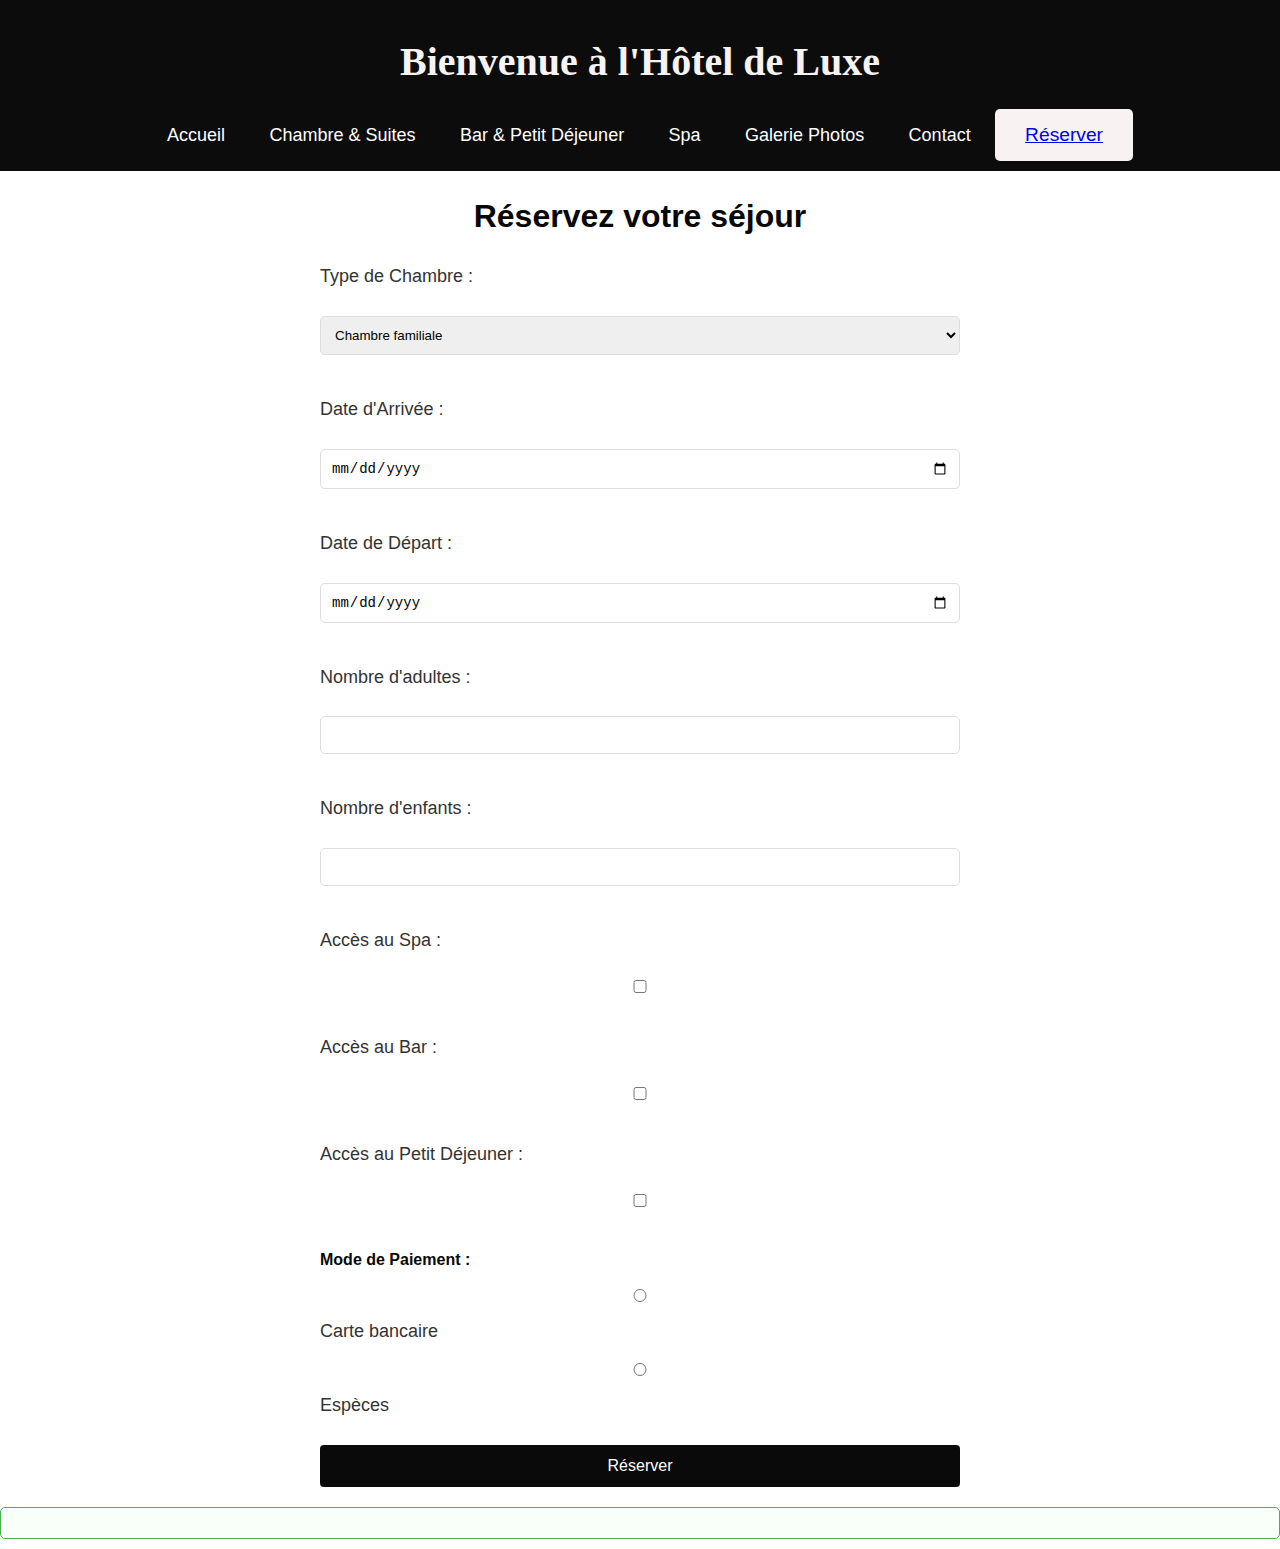
<file: reserver.html>
<!DOCTYPE html>
<html lang="en">
<head>
    <meta charset="UTF-8">
    <meta name="viewport" content="width=device-width, initial-scale=1.0">
    <title>reserver</title>
    <link rel="stylesheet" href="style.css">
    <link rel="shortcut icon" href="https://i.pinimg.com/474x/71/66/22/7166224b95d9b7f229367e9fe1a8ce08.jpg" type="image/x-icon">

</head>
<body>
    <header>
        <nav>
            <ul>       
                  <h1>Bienvenue à l'Hôtel de Luxe</h1>

                <li><a href="index.html">Accueil</a></li>
                <li><a href="chambre.html">Chambre & Suites</a></li>
                <li><a href="bar.html">Bar & Petit Déjeuner</a></li>
                <li><a href="spa.html">Spa</a></li>
                <li><a href="galerie.html">Galerie Photos</a></li>
                <li><a href="contact.html">Contact</a></li>
                <button class="btn-reservation"> <a href="reserver.html">Réserver</button></a>

            </ul>
        </nav>
        
    </header>

    <section class="reservation-section">
        <h2>Réservez votre séjour</h2>

        <!-- Formulaire de réservation -->

       <form id="reservation-form">
            <label for="chambre">Type de Chambre :</label>
            <select id="chambre" name="chambre" required>
                <option value="simple">Chambre familiale</option>
                <option value="double">Chambre Double</option>
                <option value="double">Chambre Double superieure</option>
                <option value="simple">Junior suite</option>
                <option value="suite">Suite</option>
            </select>
            
            <label for="arrivee">Date d'Arrivée :</label>
            <input type="date" id="arrivee" name="arrivee" required>
            
            <label for="depart">Date de Départ :</label>
            <input type="date" id="depart" name="depart" required>
            
            <label for="adultes">Nombre d'adultes :</label>
            <input type="number" id="adultes" name="adultes" min="1" required>
            
            <label for="enfants">Nombre d'enfants :</label>
            <input type="number" id="enfants" name="enfants" min="0" required>
            <label for="spa">Accès au Spa :</label>
            <input type="checkbox" id="spa" name="spa">

            
            <label for="bar">Accès au Bar :</label>
            <input type="checkbox" id="bar" name="bar">

            <label for="bar">Accès au Petit Déjeuner :</label>
            <input type="checkbox" id="Petit Déjeuner" name="Petit Déjeuner">
            <div class="payment-options">
                <p><strong>Mode de Paiement :</strong></p>
                <label>
                    <input type="radio" id="payment-card" name="payment" value="Carte" required>
                    Carte bancaire
                </label>
                <label>
                    <input type="radio" id="payment-cash" name="payment" value="Espèces">
                    Espèces
                </label>
            </div>
            
            <button id="btnReserver" type="button">Réserver</button>
        </form> 
        <p id="response-message"></p>
  
        
    </section>
     

    
    <script src="script.js"></script>
    
</body>
</html>
</file>
<file: style.css>
* {
    margin: 0;
    padding: 0;
    box-sizing: border-box;
}

/* Mise en page de base */
body {
    font-family: Arial, sans-serif;
    line-height: 1.6;
    /* background-color: #f4f4f4; */
    color: #333;
    /* background-image: url('https://d2f01xbihz6wxc.cloudfront.net/cache/img/grand-coeur-latin-accueil-219532-1920-1280-landscape.jpg?q=1721739288'); */

}

header {
    background-color: #0c0c0c;
    color: #fff;
    padding: 10px 0;
}

nav ul {
    list-style-type: none;
    text-align: center;
}

nav ul li {
    display: inline-block;
    margin: 0 20px;
}

nav ul li a {
    color: #fff;
    text-decoration: none;
    font-size: 18px;
}

h1, h2 {
    text-align: center;
    margin: 20px 0;
}


/* Sections */
section {
    margin: 10px 0;
}



#chambres .chambres-container {
    display: flex;
    justify-content: space-around;
    flex-wrap: wrap;
}

.chambre {
    background: #fff;
    border-radius: 8px;
    box-shadow: 0 0 10px rgba(0, 0, 0, 0.1);
    width: 30%;
    padding: 15px;
    margin: 10px;
    text-align: center;
}

.chambre img {
    width: 100%;
    border-radius: 8px;
}

#contact form {
    display: flex;
    flex-direction: column;
    width: 50%;
    margin: 0 auto;
}

#contact form label {
    margin: 5px 0;
}

#contact form input, #contact form textarea {
    padding: 10px;
    margin: 5px 0 15px;
    border-radius: 5px;
    border: 1px solid #ddd;
}

button {
    background-color: #2980b9;
    color: #fff;
    border: none;
    padding: 10px 20px;
    cursor: pointer;
    border-radius: 5px;
}

button:hover {
    background-color: #f0e2a2;
}


/* Section Réservation */
 #reservation {
    padding: 40px 20px;
    background-color: #ecf0f1;
    text-align: center;
}

#reservation-form {
    display: flex;
    flex-direction: column;
    width: 50%;
    margin: 0 auto;
}

#reservation-form label {
    margin-top: 10px;
    font-size: 18px;
}

#reservation-form input, #reservation-form select {
    padding: 10px;
    margin: 5px 0 15px;
    border-radius: 5px;
    border: 1px solid #ddd;
}
 
label {
    margin-top: 10px;
    display: block;
}
input, select, button {
    margin-top: 5px;
    padding: 8px;
    width: 100%;
    box-sizing: border-box;
}
button {
    width: auto;
    background-color: #0a0a0a;
    color: white;
    cursor: pointer;
}
button:hover {
    background-color: #f3db7d;
}
#response-message {
    margin-top: 20px;
    padding: 15px;
    border: 1px solid #4CAF50;
    border-radius: 5px;
    background-color: #f9fff9;
    color: #5caf4c;
    font-weight: bold;
}
#response-message p {
    margin: 5px 0;
}
#response-message span {
    font-weight: normal;
    color: #000;
}


/* Style du bouton Réserver */
.btn-reservation {
    background-color: #f8f2f2;
    color: rgb(248, 242, 242);
    padding: 15px 30px;
    font-size: 1.2em;
    border: none;
    border-radius: 5px;
    cursor: pointer;
    transition: background-color 0.3s, transform 0.3s;
    text-decoration: none;
}

#confirmation {
    margin-top: 20px;
    padding: 10px;
    background-color: #2ecc71;
    color: rgb(8, 8, 8);
    border-radius: 5px;
    display: none;
} 



/* section1 */
/* .hero {
    background-image: url('https://d2f01xbihz6wxc.cloudfront.net/cache/img/grand-coeur-latin-accueil-227322-1920-1280-landscape.jpg?q=1721739288');
    background-size: cover;
    background-position: center;
    height: 80vh;
    position: relative;
}

.hero .section1 {
    position: absolute;
    top: 0;
    left: 0;
    width: 100%;
    height: 100%;
}

.hero .hero-text {
    position: absolute;
    top: 40%;
    left: 50%;
    transform: translate(-50%, -50%);
    text-align: center;
    color: rgb(246, 243, 243);
}

.hero .hero-text h1 {
    font-size: 3rem;
}

.hero .hero-text p {
    margin-top: 10px;
    font-size: 1.5rem;
}
.header{
    
        background-color: #0c0c0c;
        color: #fff;
        padding: 10px 0;
        font-size: 1.4rem;
    
} */




/* Général - Animation AOS */
.aos-init {
    opacity: 0;
    transition: opacity 0.5s ease;
}
.aos-animate {
    opacity: 1;
}

/* Conteneur principal du groupe */
.group {
    position: relative;
    overflow: hidden;
    border-radius: 12px; /* Pour arrondir les coins du conteneur */
}

/* Image avec découpe et zoom */
.group .overflow-hidden {
    position: relative;
    overflow: hidden;
    border-radius: 12px;
}

.group picture {
    display: block;
    width: 100%;
    height: 100%;
}

.group img {
    width: 100%;
    height: 100%;
    object-fit: cover; /* Pour faire en sorte que l'image couvre toute la surface du conteneur */
    transition: transform 0.5s ease; /* Animation du zoom */
}

/* Effet de zoom sur l'image au survol */
.group:hover img {
    transform: scale(1.1); /* Zoom de 10% */
}

/* Section du texte superposé au survol */
.group .text {
    position: absolute;
    top: 0;
    left: 0;
    right: 0;
    bottom: 0;
    display: grid;
    place-items: center;
    background-color: rgba(6, 6, 6, 0.7); /* Fond semi-transparent */
    color: white;
    opacity: 0; /* Par défaut, texte caché */
    transition: opacity 0.5s ease-out; /* Transition de l'opacité */
}

.group:hover .text {
    opacity: 1; /* Affiche le texte au survol */
}

/* Animation du bouton au survol */
.group .text .translate-y-2 {
    transform: translateY(10px);
    transition: transform 0.5s ease-out;
}

.group:hover .text .translate-y-2 {
    transform: translateY(0);
}

/* Style du bouton */
.group .text a.btn {
    padding: 10px 20px;
    background-color: #f8f6f5; /* Couleur de fond du bouton */
    color: rgb(11, 11, 11);
    text-transform: uppercase;
    font-weight: bold;
    border-radius: 25px;
    text-decoration: none;
    transition: background-color 0.3s ease;
}

.group .text a.btn:hover {
    background-color: #3d3d38; /* Couleur du bouton au survol */
}

/* Style du titre avec ligne */
.group h3 {
    text-align: center;
    font-family: 'Arial', sans-serif;
    font-size: 1.5rem;
    position: relative;
    margin-top: 1.25rem;
}

.group h3:after {
    content: '';
    display: block;
    width: 0;
    height: 2px;
    background-color: #333;
    transition: width 0.5s ease-out;
    margin: 10px auto;
}

.group:hover h3:after {
    width: 100%; /* Agrandissement de la ligne au survol */
}

/* Responsiveness */
@media (max-width: 767px) {
    .group {
        border-radius: 8px;
    }

    .group h3 {
        font-size: 1.25rem;
    }
}

/* Container global pour centrer le contenu */
.container {
    width: 80%;
    max-width: 1200px;
    margin: 0 auto;
}












/* chambre */

.room-container {
    text-align: center;
    padding: 20px;
}
h2{
    font-size: 2em;
    color: #080707;
    margin-bottom: 10px;
}
h1 {
    font-size: 2em;
    color: #f8f5f5;
    margin-bottom: 10px;
}

p {
    font-size: 1.2em;
    color: #080808;
    margin-bottom: 20px;
}

.images-row {
    display: flex;
    justify-content: center;
    gap: 15px;
    margin-bottom: 20px;
}

.image-box {
    width: 150px;
    height: 150px;
    overflow: hidden;
    border-radius: 15px;
    box-shadow: 0 2px 5px rgba(0, 0, 0, 0.1);
}

.image-box img {
    width: 100%;
    height: 100%;
    object-fit: cover;
    border-radius: 15px;
}

.icons-row {
    display: flex;
    justify-content: center;
    gap: 20px;
    flex-wrap: wrap;
    font-size: 0.9em;
}

.icons-row div {
    display: flex;
    align-items: center;
    gap: 5px;
    background: #fff;
    padding: 10px 15px;
    border-radius: 10px;
    box-shadow: 0 1px 3px rgba(0, 0, 0, 0.1);
}
 







/* index */
.hero2 {
    background-image: url('https://d2f01xbihz6wxc.cloudfront.net/cache/img/grand-coeur-latin-accueil-219531-1920-1280-landscape.jpg?q=1721739288');
    background-size: cover;
    background-position: center;
    height: 80vh;
    position: relative;
}

.hero2 .section2{
    position: absolute;
    top: 0;
    left: 0;
    width: 100%;
    height: 100%;
}

.hero2 .hero-text2 {
    position: absolute;
    top: 40%;
    left: 50%;
    transform: translate(-50%, -50%);
    text-align: center;
    color: rgb(246, 243, 243);
}
.hero2 .hero-text2 h1 {
    font-size: 3rem;
    color: #ddd;
}

.hero2 .hero-text2 p {
    margin-top: 15px;
    font-size: 1.5rem;
    color: white;
}

.header2{
    
        background-color: #0c0c0c;
        color: #fff;
        padding: 10px 0;
        font-size: 1.4rem;
    
}


.container2 {
    max-width: 1200px;
    margin: 0 auto;
    padding: 20px;
  }
  
  /* Section des images */
  .image-section {
    display: flex;
    justify-content: space-between;
    margin-bottom: 20px;
  }
  
  .image {
    width: 48%;
    border-radius: 5px;
    box-shadow: 0 2px 5px rgba(0, 0, 0, 0.1);
  }
  
  /* Section du texte */
  .text-section {
    text-align: center;
  }
  
  h1 {
    font-size: 2.5rem;
    color: #f7f3f3;
    font-family: Vinegar, serif;
  }
  
  .subtitle {
    font-size: 1.2rem;
    font-weight: bold;
    color: #a67a44;
    margin-bottom: 15px;
  }
  
  p {
    margin: 10px 0;
    font-size: 1rem;
  }


/* css */




/* section1 spaa */ 
.spa {
    background-image: url('https://d2f01xbihz6wxc.cloudfront.net/cache/img/grand-coeur-latin-espace-bien-etre-237963-3840-2560-landscape.jpg?q=1730459324');
    background-size: cover;
    background-position: center;
    height: 80vh;
    position: relative;
}

.spa .section22 {
    position: absolute;
    top: 0;
    left: 0;
    width: 100%;
    height: 100%;
}

.spa .spa-text22 {
    position: absolute;
    top: 40%;
    left: 50%;
    transform: translate(-50%, -50%);
    text-align: center;
    color: rgb(246, 243, 243);
}

.spa .spa-text22 h1 {
    font-size: 3rem;
    color: #ddd;
}

.spa .spa-text22 p {
    margin-top: 15px;
    font-size: 1.5rem;
}
.header{
    
        background-color: #0c0c0c;
        color: #fff;
        padding: 10px 0;
        font-size: 1.4rem;
    
}

.styled-text {
    color: #f3f7f4;  
    font-family: Arial, sans-serif; 
    font-size: 16px; 
    margin: 0;  
text-align: left;   
 padding: 20px;
}
.links {
    margin-top: 20px;
    text-align: center;
}

.links a {
    color: #d4af37;
    text-decoration: none;
    font-weight: bold;
    margin: 0 10px;
    
}




/* bar css */
.bar {
    background-image: url('https://d2f01xbihz6wxc.cloudfront.net/cache/img/grand-coeur-latin-bar-petit-dejeuner-216373-3840-2560-landscape.jpg?q=1721739302');
    background-size: cover;
    background-position: center;
    height: 80vh;
    position: relative;
}

.bar .section3 {
    position: absolute;
    top: 0;
    left: 0;
    width: 100%;
    height: 100%;
}

.bar .bar-text3 {
    position: absolute;
    top: 40%;
    left: 50%;
    transform: translate(-50%, -50%);
    text-align: center;
    color: rgb(246, 243, 243);
}

.bar .bar-text3 h1 {
    font-size: 3rem;
    color: #ddd;
}

.bar .bar-text3 p {
    margin-top: 15px;
    font-size: 1.5rem;
}
.header{
    
        background-color: #0c0c0c;
        color: #fff;
        padding: 10px 0;
        font-size: 1.4rem;
   }

   /* ch */
   .ch {
    background-image: url('https://d2f01xbihz6wxc.cloudfront.net/cache/img/grand-coeur-latin-chambres-suites-227320-3840-2560-landscape.jpg?q=1721739237');
    background-size: cover;
    background-position: center;
    height: 80vh;
    position: relative;
}

.ch.section4 {
    position: absolute;
    top: 0;
    left: 0;
    width: 100%;
    height: 100%;
}

.ch .ch-text4{
    position: absolute;
    top: 40%;
    left: 50%;
    transform: translate(-50%, -50%);
    text-align: center;
    color: rgb(246, 243, 243);
}

.ch .ch-text4 h1 {
    font-size: 3rem;
    color: #ddd;
    font-family: Vinegar, serif;
}

.ch .ch-text4 p {
    margin-top: 15px;
    font-size: 1.5rem;
}
.header{
    
        background-color: #0c0c0c;
        color: #fff;
        padding: 10px 0;
        font-size: 1.4rem;
    
}

.styled-text1 {
    color: #0f0f0f;  
    font-family: Arial, sans-serif; 
    font-size: 16px; 
    margin: 0;  
text-align: left;   
 padding: 20px;
}
.links1 {
    margin-top: 20px;
    text-align: center;
}

.links1 a {
    color: #d4af37;
    text-decoration: none;
    font-weight: bold;
    margin: 0 10px;
    
}.services-container {
    padding: 20px;
}



.services-grid {
    display: grid;
    grid-template-columns: repeat(auto-fit, minmax(150px, 1fr));
    gap: 20px;
    padding: 20px;
 
   }

.service-item {
    display: flex;
    flex-direction: column;
    align-items: center;
    justify-content: center;
    background: #111;
    border-radius: 8px;
    padding: 15px;
    box-shadow: 0 4px 6px rgba(0, 0, 0, 0.5);
}

.service-item img {
    width: 50px;
    height: 50px;
    margin-bottom: 10px;
}

.service-item p {
    font-size: 0.9em;
    margin: 0;
    color: white;
}



/* gallerie  */

.gallery {
    display: grid;  
    grid-template-columns: repeat(auto-fill, minmax(200px, 1fr));  
    gap: 10px;  
    padding: 20px; 
}

/* Gallery Item Styling */
.gallery-item {
    overflow: hidden;  
    border-radius: 8px;  
}

.gallery-item img {
    width: 100%;  
    height: auto;  
    transition: transform 0.3s ease;  
}

/* Hover Effect */
.gallery-item:hover img {
    transform: scale(1.1); 
} 



/* CONTACT */

.header {
    background-color: #2a2a2a;
    color: white;
    text-align: center;
    padding: 30px 20px;
}

.header h1 {
    margin: 0;
}

.contact-section {
    background-color: white;
    margin: 20px ;
    padding: 20px;
    width: 90%;
    max-width: 600px;
    border-radius: 8px;
    box-shadow: 0 4px 8px rgba(0, 0, 0, 0.1);
}

.contact-section h2 {
    text-align: center;
    color: #0d0d0d;
}

.contact-section p {
    text-align: center;
    font-size: 16px;
}

form {
    display: flex;
    flex-direction: column;
    gap: 15px;
}

form label {
    font-size: 14px;
    margin-bottom: 5px;
}

form input,
form textarea {
    padding: 10px;
    border: 1px solid #ddd;
    border-radius: 4px;
    font-size: 14px;
}

form input:focus,
form textarea:focus {
    border-color: #090909;
    outline: none;
}

form button {
    background-color: #0a0a0a;
    color: white;
    border: none;
    padding: 12px;
    border-radius: 4px;
    font-size: 16px;
    cursor: pointer;
    transition: background-color 0.3s ease;
}

form button:hover {
    background-color: #a0458f;
}

#response-message {
    text-align: center;
    margin-top: 20px;
    font-size: 16px;
}



/* Responsivité */
@media (max-width: 600px) {
    .contact-section {
        width: 90%;
    }
}



/* footer */
footer {
    background-color: #333;
    color: white;
    padding: 40px 20px;
    font-size: 14px;
}

.footer-container {
    display: flex;
    justify-content: space-between;
    flex-wrap: wrap;
}

.footer-section {
    width: 22%;
    margin-bottom: 20px;
}

.footer-section h3 {
    font-size: 18px;
    margin-bottom: 10px;
}

.footer-section p, .footer-section ul {
    line-height: 1.6;
}

.footer-section ul {
    list-style: none;
}

.footer-section ul li {
    margin-bottom: 5px;
}

.footer-section a {
    color: white;
    text-decoration: none;
}

.footer-section a:hover {
    text-decoration: underline;
}

.social-icons a {
    margin-right: 10px;
}

.social-icons img {
    width: 25px;
    height: 25px;
}

.newsletter input {
    padding: 10px;
    width: 80%;
    border: none;
    border-radius: 4px;
    margin-bottom: 10px;
}

.newsletter button {
    padding: 10px 20px;
    background-color: #080808;
    border: none;
    border-radius: 4px;
    color: white;
    cursor: pointer;
}

.newsletter button:hover {
    background-color: #727006;
}



/* index2 */
.wrapper {
    display: flex; 
    justify-content: space-between; 
    align-items: flex-start; 
    gap: 20px; 
}

/* Style de la section principale */
.text-section {
    flex: 1; 
    max-width: 70%; 
}

/* Style de l'élément aside */
.image-sidebar {
    flex: 0 0 auto; 
    max-width: 40%;
    margin-right: 25px;
    padding: 60px;
}

/* Style de l'image pour qu'elle ne dépasse pas son conteneur */
.image-sidebar img {
    width: 100%;
    height: auto; 
}
 /* fleche */

li {
    list-style: none; 
  }
  
  li a img {
    display: block; 
    width: 100px; 
    height: auto; 
    float: right; 
    margin: 10px; 
  }
</file>
